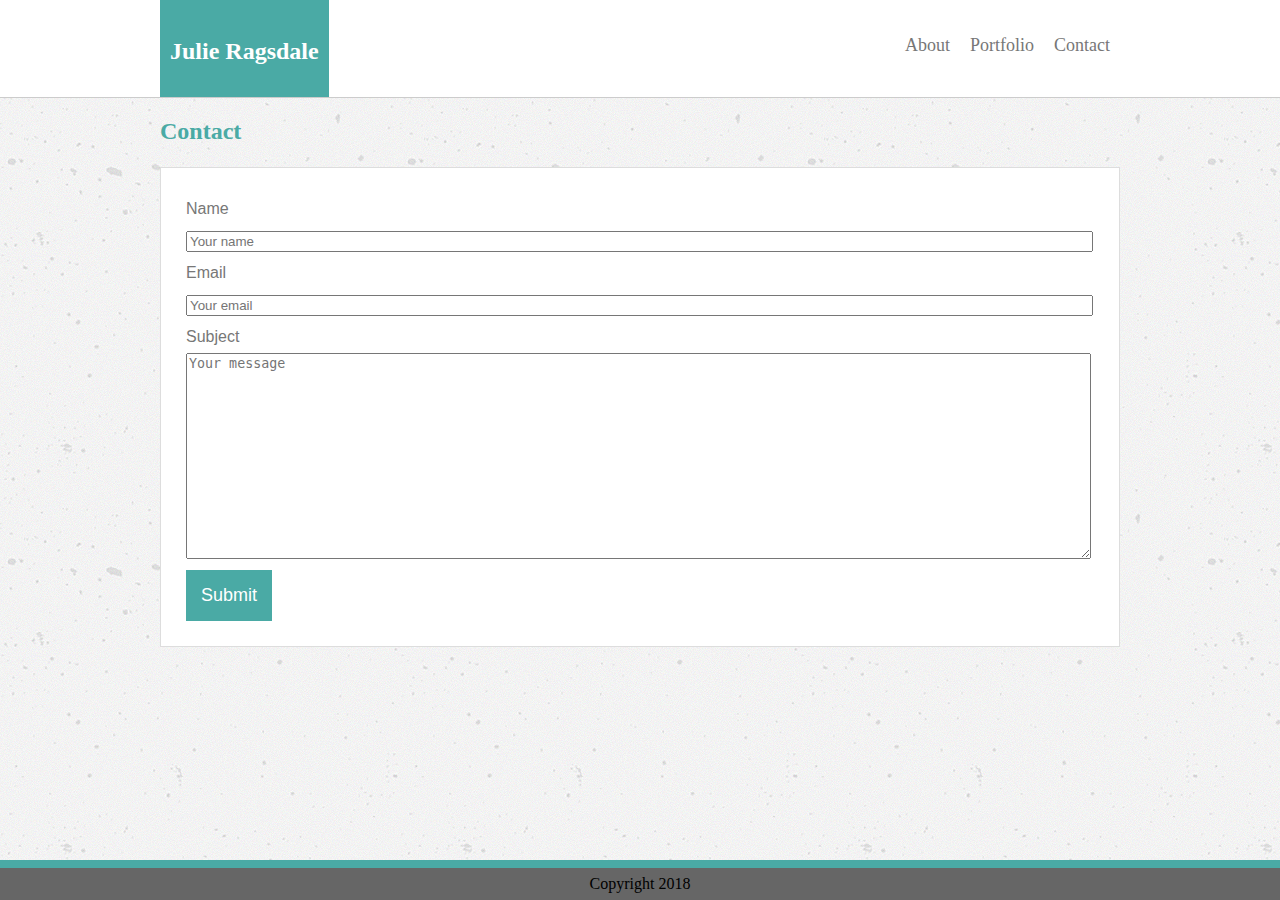
<file: contact.html>
<!doctype html>

<html>

    <head>

        <title>Julie Ragsdale Portfolio</title>
        <link rel="stylesheet" href="assets/css/style.css">
        <link href="basic-portfolio/about.html">
        <link href="basic-portfolio/portfolio.html">
        <link href="basic-portfolio/contact.html">

    </head>

    <body>
            
        <header class="header">
                <nav class="topbar">
                    <ul class="topnav">
                        <div class="name" class="clearfix" style="float:left">
                            <h2>Julie Ragsdale</h2>
                        </div>
                        <li><a href="contact.html" class="current">Contact</a></li>
                        <li><a href="portfolio.html">Portfolio</a></li>
                        <li><a href="index.html">About</a></li>
                    </ul>
                </nav>
        </header>

        <div class="div-contact">
            <div class="subheading">
                <h2 class="h2-subheading">Contact</h2>
            </div>
            <div class="div-form">
                <form class="form">
                    <label for="fname" class="clearfix">Name</label>
                    <input class="input" type="text" id="fname" name="firstname" placeholder="Your name">
                    <br>
                    <label for="lname" class="clearfix">Email</label>
                    <input class="input" type="text" id="lname" name="lastname" placeholder="Your email">
                    <br>
                    <label for="subject" class="clearfix">Subject</label>
                    <textarea id="subject" name="subject" placeholder="Your message" style="height: 200px"></textarea>
                    <br>
                    <button type="submit" value="Submit">Submit</button>
                </form>
            </div>
        </div>

        <div class="footer">
            <footer>Copyright 2018</footer>
        </div>

    </body>

</html>
</file>
<file: assets/css/style.css>
/* ------------------------------------------ */
/*                                            */
/*      CSS styling for Basic Portfolio       */
/*                                            */
/*  Couldn't quite figure out how to overlay  */
/*  the text over the images in the Portfolio */
/* ------------------------------------------ */

/* Provide line-height of 200% and change body color */
body {
    color: black;
    background-image: url(../images/concrete-texture/concrete-texture.png);
    line-height: 200%;
}

/* --------------------------------------- */
/*                                         */
/*        HEADER AND NAVIGATION BAR        */
/*                                         */
/* --------------------------------------- */

/* Make a sticky header */
.header {
    position: absolute;
    top: 0;
    left: 0;
    right: 0;
    margin-bottom: 100;
    background-color: #fff;
    border-bottom: 1px solid #ccc;
}

/* Apply position to name */
.topbar {
    position: relative;
}

/* Remove margins and padding from topnav, and add white background */
ul.topnav {
    list-style-type: none;
    margin: -35px auto 0px auto;
    padding: 0px;
    width: 960px;
    overflow: hidden;
}

/* Float the list items side by side */
ul.topnav li {
    float: right;
    padding-top: 50px;
}

/* Style the links inside the list items */
ul.topnav li a {
    display: inline-block;
    color: #777;
    text-align: center;
    padding: 14px 10px;
    text-decoration: none;
    font-size: 18px;
}

/* Place my name in a box and give it color */
div.name {
    font-family: Georgia, 'Times New Roman', Times, serif;
    color: #fff;
    background-color: #4aaaa5;
    position: relative;
    overflow: hidden;
    padding: 10px;
}

h2 {
    font-family: Georgia, 'Times New Roman', Times, serif;
    padding-top: 40px;
}

/* --------------------------------------- */
/*                                         */
/*              SUBHEADINGS                */
/*                                         */
/* --------------------------------------- */

/* Float the subheadings About, Portfolio, and Contact left, and change the color*/
div.subheading {
    width: 960px;
    margin: 0 auto;
}

h2.h2-subheading {
    color: #4aaaa5;
    font-family: Georgia, 'Times New Roman', Times, serif;position: relative;
}

/* --------------------------------------- */
/*                                         */
/*              ABOUT ME PAGE              */
/*                                         */
/* --------------------------------------- */

div.div-about {
    display: block;
    position: relative;
    margin: 75px auto;
    width: 960px;
}

section.section-about {
    padding: 20px;
    text-align: left;
    border: 1px solid #ddd;
    background-color: #fff;
}

p {
    font-family: Arial, Helvetica, sans-serif;
    font-size: 18px;
    text-align: justify;
}

img {
    padding-right: 25px;
}

/* --------------------------------------- */
/*                                         */
/*             PORTFOLIO PAGE              */
/*                                         */
/* --------------------------------------- */

div.div-portfolio {
    display: block;
    position: relative;
    margin: 75px auto;
    width: 961px;
}

section.section-portfolio {
    text-align: left;
    border: 1px solid #ddd;
    background-color: #fff;
}

.column img {
    padding: 13px;
    background-color: #fff;
}

.container-1 {
    position: relative;
    text-align: center;
    background-color: #4aaaa5;
    color: #fff;
    border-left: 1px solid #ccc;
}

.container-2 {
    position: relative;
    text-align: center;
    background-color: #4aaaa5;
    color: #fff;
}

.container-3 {
    position: relative;
    text-align: center;
    background-color: #4aaaa5;
    color: #fff;
    border-right: 1px solid #ccc;
}

.container-4 {
    position: relative;
    text-align: center;
    background-color: #4aaaa5;
    color: #fff;
    border-bottom: 1px solid #ccc;
    border-left: 1px solid #ccc;
}

.container-5 {
    position: relative;
    text-align: center;
    background-color: #4aaaa5;
    color: #fff;
    border-bottom: 1px solid #ccc;
}

.container-6 {
    position: relative;
    text-align: center;
    background-color: #4aaaa5;
    color: #fff;
    border-right: 1px solid #ccc;
    border-bottom: 1px solid #ccc;
}

.project-name {
    font-family: Arial, Helvetica, sans-serif;
    font-size: 18px;
    /*
    border-right: 14px solid #fff;
    border-left: 14px solid #fff;
    */
}


/* --------------------------------------- */
/*                                         */
/*              CONTACT PAGE               */
/*                                         */
/* --------------------------------------- */

div.div-contact {
    display: block;
    position: relative;
    margin: 75px auto;
    width: 960px;
}

/* --------------------------------------- */
/*                                         */
/*                  FORM                   */
/*                                         */
/* --------------------------------------- */

.form {
    display: block;
    text-align: left;
    padding: 25px;
    font-family: Arial, Helvetica, sans-serif;
    background-color: #fff;
    color: #777;
    border: 1px solid #ddd;
}

/* Adjust the width of the form's input */
.input {
    width: 99%;
}

/* Adjust the width of the form's textarea */
textarea {
    width: 99%;
}

button {
    background-color: #4aaaa5;
    color: #fff;
    border: none;
    padding: 15px;
    text-align: center;
    font-size: 18px;
}

/* --------------------------------------- */
/*                                         */
/*                 FOOTER                  */
/*                                         */
/* --------------------------------------- */

/* Make a sticky footer */
.footer {
    position: absolute;
    bottom: 0px;
    text-align: center;
    left: 0px;
    right: 0px;
    border-top: 8px solid #4aaaa5;
    background-color: #666;
}

/* --------------------------------------- */
/*                                         */
/*                CLEARFIX                 */
/*                                         */
/* --------------------------------------- */

.clearfix:after {
    content: "";
    display: table;
    clear: both;
  }
</file>
